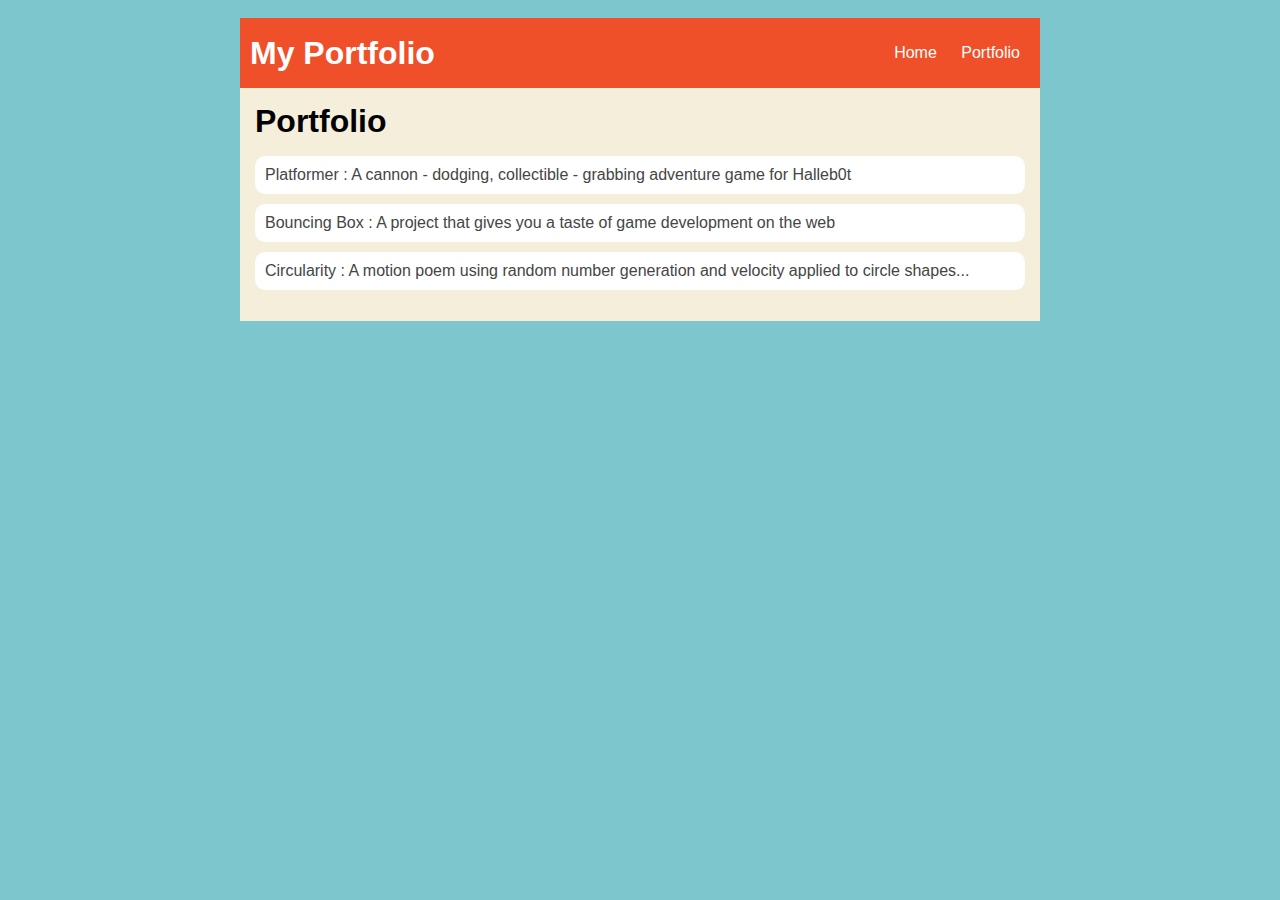
<file: portfolio.html>
<!DOCTYPE html>
<html>
    <head>
        <title>cookie</title>
        <link rel="stylesheet" href="style.css" />
    </head>
    <body>
        <div id="all-contents">
            <nav>
                <h1>My Portfolio</h1>
                <ul id="nav-ul">
                    <li class="nav-li">
                        <a class="nav-a" href="index.html">Home</a>
                    </li>
                    <li class="nav-li">
                        <a class="nav-a" href="portfolio.html">Portfolio</a>
                    </li>
                </ul>
            </nav>
            <main>
                <div class="content">
                    <h1>Portfolio</h1>
                    <ul id="portfolio">
                        <li>
                            <a href="projects/platformer/">Platformer : A cannon - dodging, collectible - grabbing adventure game for Halleb0t</a>
                        </li>
                        <li>
                            <a href="projects/bouncing-box/">Bouncing Box : A project that gives you a taste of game development on the web </a>
                        </li>
                        <li>
                            <a href="projects/circularity/">Circularity : A motion poem using random number generation and velocity applied to circle shapes...</a>
                        </li>     
                    </ul>
            </main>
        </div>
    </body>
</html>
</file>
<file: style.css>
body {
    background: rgb(125, 198, 205);
    color: rgb(45, 45, 45);
    padding: 10px;
    font-family: arial;
}
#all-contents {
  max-width: 800px;
    margin: auto;
}

/* navigation menu */
nav {
    background: rgb(239, 80, 41);
   margin: margin-bottom: 20px;
   margin: 0 auto;
    display: flex;
    padding: 10px;
}
h1 {
    display: flex;
    align-items: center;
    color: white;
    flex: 1;
    margin: 0;
}
#nav-ul {
    list-style-image: none;
}
.nav-li {
    display: inline-block;
    padding: 0 10px;
}
a {
    text-decoration: none;
    color: #fff;
}

/* main container area beneath menu */
main {
    background: rgb(245, 238, 219);
    display: flex;
}
.sidebar {
    margin-right: 25px;
    padding: 10px;
}
.sidebar-img {
    width: 200px;
}
.content {
    flex: 1;
    padding: 15px;
}

/* portfolio styles */
#interests {
    border: 4px silver ridge;
    padding: 8px;
}
h2, h3 {
    margin: 0px;
}
/* portfolio styles */
.content h1 {
    color: black;
}

#portfolio {
    list-style-type: none;
    padding-left: 0;
}

#portfolio li {
    background: #fff;
    padding: 10px;
    border-radius: 10px;
    margin-bottom: 10px;
}

#portfolio li:hover {
    background: #eee;
}

#portfolio a {
    text-decoration: none;
    color: #454545;
}
        /* responsive web design */
        @media screen and (min-width: 120px) and (max-width: 1080px) {
            main {
              height: 100ch;
              zoom: 1.5;
              display: grid;
            }

            h1 {
              font-size: 44px;
            }

            h2 {
              font-size: 42px;
            }

            h3 {
              font-size: 36px;
            }

            #all-contents {
              height: 100ch;
              margin: none;
            }

            a {
              font-size: 42px;
            }

            .sidebar {
              margin-right: 0px;
              justify-content: center;
              align-items: center;
            }

            .sidebar-img {
              width: 100%;
            }

            p,
            li {
              font-size: 24px;
            }

            .content {
              align-content: center;
              justify-content: center;
            }
        }
</file>
